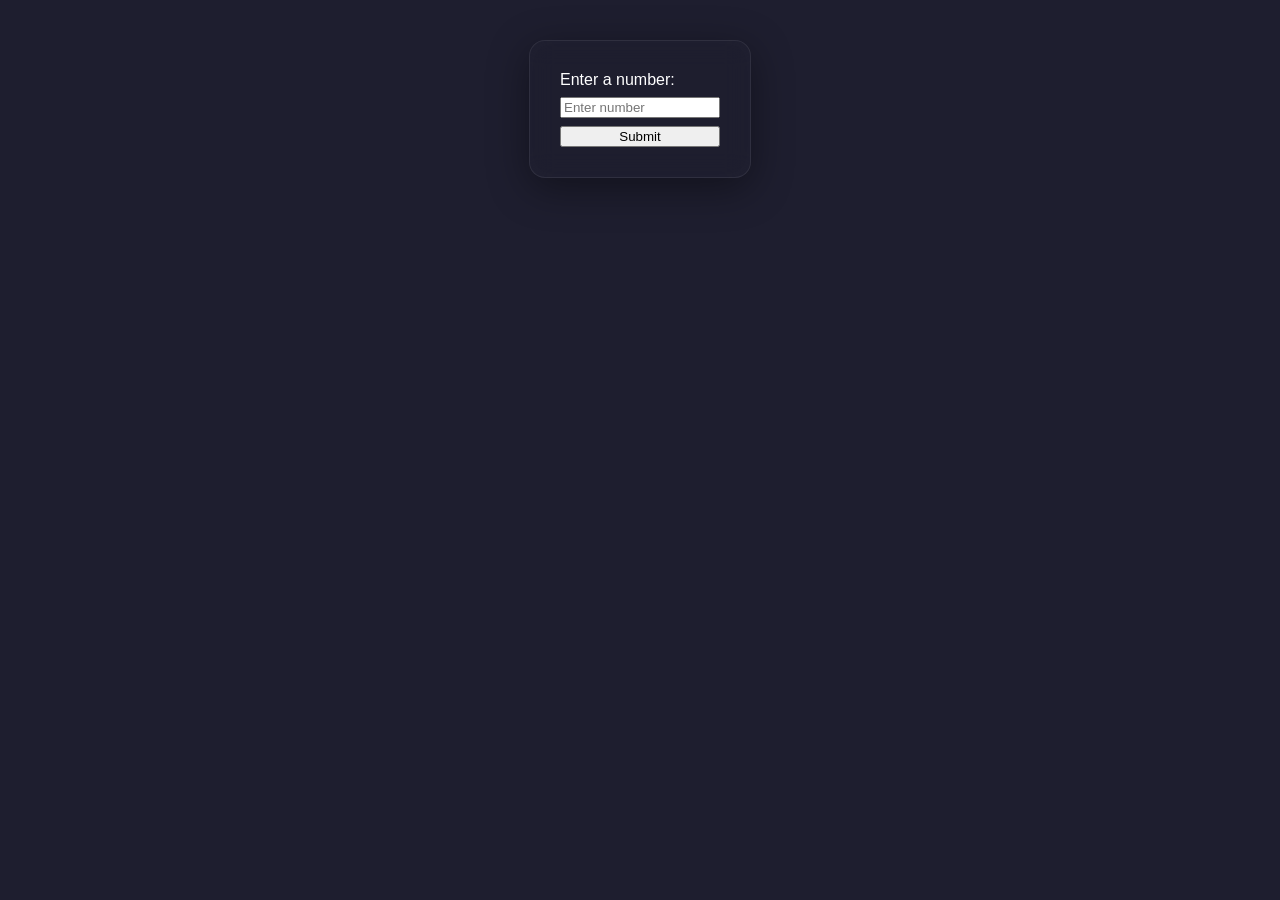
<file: input.html>
<!DOCTYPE html>
<html lang="en">
<head>
    <meta charset="UTF-8">
    <meta name="viewport" content="width=device-width, initial-scale=1.0">
    <title>Document</title>
    <link rel="stylesheet" href="./css/styles.css">
</head>
<body id="input-page">

    <div class="input-block">
    <label for="number-input">Enter a number:</label>
    <input name="number" class="input-number" type="number" id="number-input" placeholder="Enter number">
    <button class="button-input" type="button">Submit</button>
    </div>
<!-- 
    <div class="changeColorBlock">
        <p>Nina !</p>
    </div>

    <div class="changeColorBlock">
        <p>Masha !</p>
    </div>

    <div class="changeColorBlock">
        <p>Vova !</p>
    </div>

    <div class="changeColorBlock">
        <p>Nina !</p>
    </div> -->


<!-- <div class="">
    <button id="wom">woman</button>
    <button id="men">man</button>
    <button id="kid">kid</button>
</div> -->
 

<div id="circleRed"></div>
<div id="circleYellow"></div>
<div id="circleGreen"></div>
















    <script type="module" src="./js/topics/functions.js"></script>
</body>
</html>
</file>
<file: css/styles.css>
body {
    margin: 0;
    font-family: sans-serif;
    background: #1e1e2f;
    color: white;
}

.desktop {
    display: flex;
    gap: 30px;
    padding: 40px;
}

.icon {
    width: 100px;
    text-align: center;
    cursor: pointer;
}

.icon img {
    width: 64px;
}

.icon:hover {
    transform: scale(1.1);
}

.content {
    padding: 40px;
}

.push-btn {
   position: fixed;
    right: 50px;
   bottom: 50px;
    padding: 10px 20px;
    font-size: 16px;
    cursor: pointer;
    background-color:rgb(218, 184, 99);
    border: none;
    border-radius: 5px;
}

.input {
    position: fixed;
    padding: 10px;
    font-size: 16px;
    border-color: rgb(218, 184, 99);
    border-radius: 5px;
    bottom: 50px;
    left: 50px;
    background-color: transparent;
    color: white;
}

.input:focus {
    outline: none;
    border-color: rgb(218, 184, 99);
    box-shadow: 0 0 5px rgb(218, 184, 99);
}


/* ================= FORM CONTAINER ================= */
.form {
    display: flex;
    flex-direction: column;
    gap: 16px;
    max-width: 360px;
    margin: 40px auto;
    padding: 30px;

    border-radius: 16px;

    /* стеклянный эффект */
    background: rgba(30, 30, 47, 0.6);
    backdrop-filter: blur(12px);

    border: 1px solid rgba(255, 255, 255, 0.08);

    box-shadow:
        0 10px 40px rgba(0, 0, 0, 0.4),
        inset 0 0 20px rgba(255, 255, 255, 0.02);

    color: #fff;
}

/* ================= INPUTS ================= */
.form input {
    padding: 14px 16px;
    border-radius: 10px;

    border: 1px solid rgba(255, 255, 255, 0.1);
    background: rgba(255, 255, 255, 0.05);

    color: #fff;
    font-size: 14px;

    transition: all 0.3s ease;
}


.form input::placeholder {
    color: rgba(255, 255, 255, 0.4);
}
.form input:focus {
    outline: none;
    border: 1px solid #6c63ff;

    box-shadow:
        0 0 0 2px rgba(108, 99, 255, 0.2),
        0 0 10px rgba(108, 99, 255, 0.4);

    background: rgba(255, 255, 255, 0.08);
}

/* ================= BUTTON ================= */
.form button {
    margin-top: 10px;
    padding: 14px;

    border-radius: 12px;
    border: none;

    background: linear-gradient(135deg, #6c63ff, #8b5cf6);

    color: white;
    font-size: 15px;
    font-weight: 600;

    cursor: pointer;

    transition: all 0.3s ease;
}

.form button:hover {
    transform: translateY(-2px);

    box-shadow:
        0 10px 20px rgba(108, 99, 255, 0.4),
        0 0 10px rgba(139, 92, 246, 0.6);
}

.form button:active {
    transform: scale(0.97);
}

/* ================= ANIMATION ================= */
.form {
    animation: fadeIn 0.6s ease;
}

@keyframes fadeIn {
    from {
        opacity: 0;
        transform: translateY(20px) scale(0.98);
    }

    to {
        opacity: 1;
        transform: translateY(0) scale(1);
    }
}

.error {
    min-height: 16px;
    font-size: 12px;
    color: #ff6b6b;
    margin-top: -8px;
    margin-bottom: 6px;
}
.input-error {
    border: 1px solid #ff6b6b;
}

.input-page-btn{
    position: fixed;
    bottom: 50px;
    right: 250px;
    padding: 10px 20px;
    font-size: 16px;
    cursor: pointer;
    background-color:rgb(218, 184, 99);
    border: none;
    border-radius: 5px;
}

.input-block{
    display: flex;
    flex-direction: column;
    gap: 8px;
    max-width: 160px;
    margin: 40px auto;
    padding: 30px;
    border-radius: 16px;
    background: rgba(30, 30, 47, 0.6);
    backdrop-filter: blur(12px);
    border: 1px solid rgba(255, 255, 255, 0.08);
    box-shadow:
        0 10px 40px rgba(0, 0, 0, 0.4),
        inset 0 0 20px rgba(255, 255, 255, 0.02);
    color: #fff;
}
</file>
